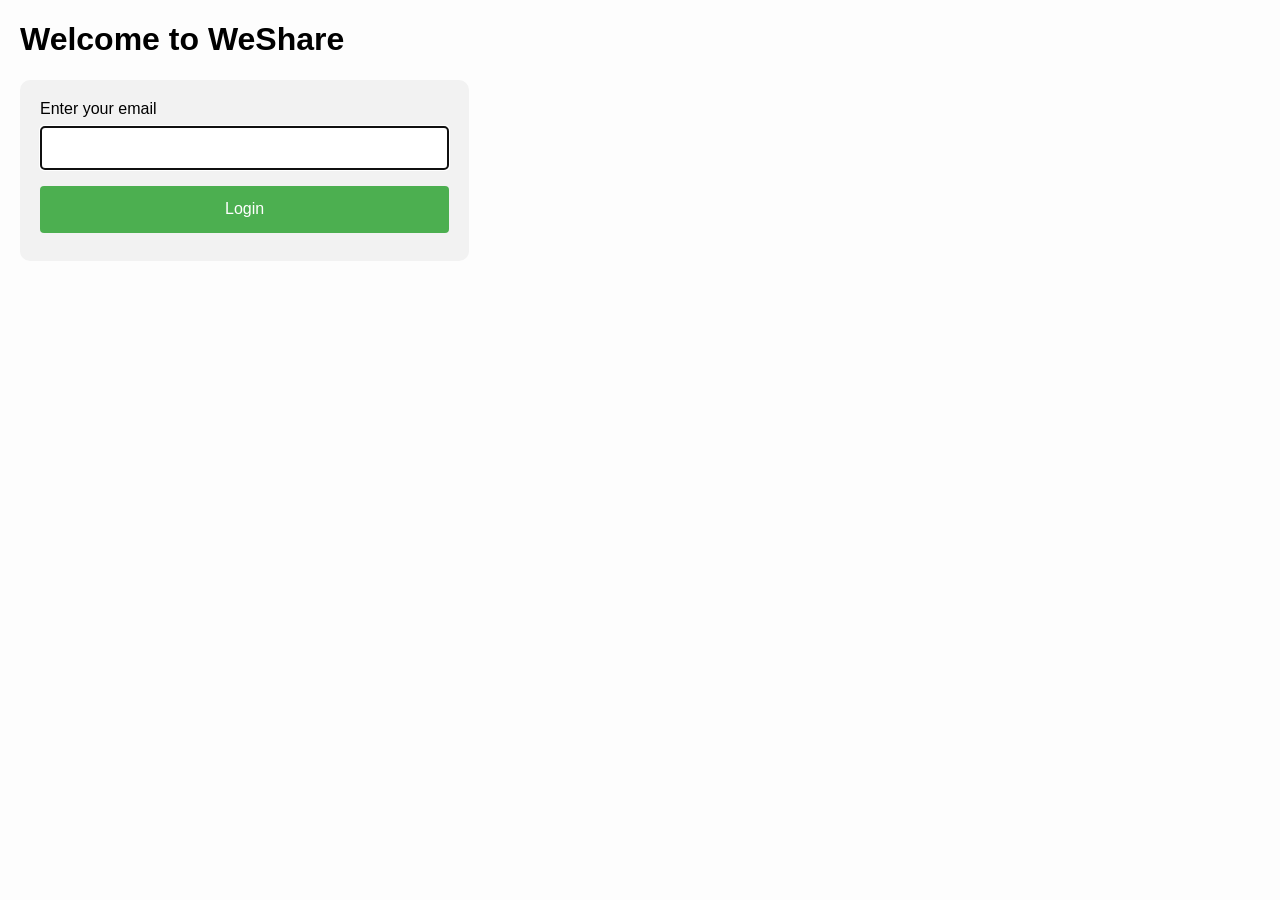
<file: expenser-20208-main/src/main/resources/html/index.html>
<!DOCTYPE html>
<html lang="en">
<head>
    <meta charset="UTF-8">
    <title>WeShare Login</title>
    <meta name="description" content="">
    <meta name="viewport" content="width=device-width, initial-scale=1">
    <meta http-equiv="X-UA-Compatible" content="ie=edge">
    <link rel="stylesheet" href="css/normalize.css">
    <link rel="stylesheet" href="css/main.css">
</head>

<body>
<h1>Welcome to WeShare</h1>
<form method="post" action="/login" enctype="application/x-www-form-urlencoded">
    <label for="email">Enter your email</label>
    <input name="email" id="email" type="email" autofocus required>
    <input id="submit" type="submit" value="Login"/>
</form>
</body>

</html>
</file>
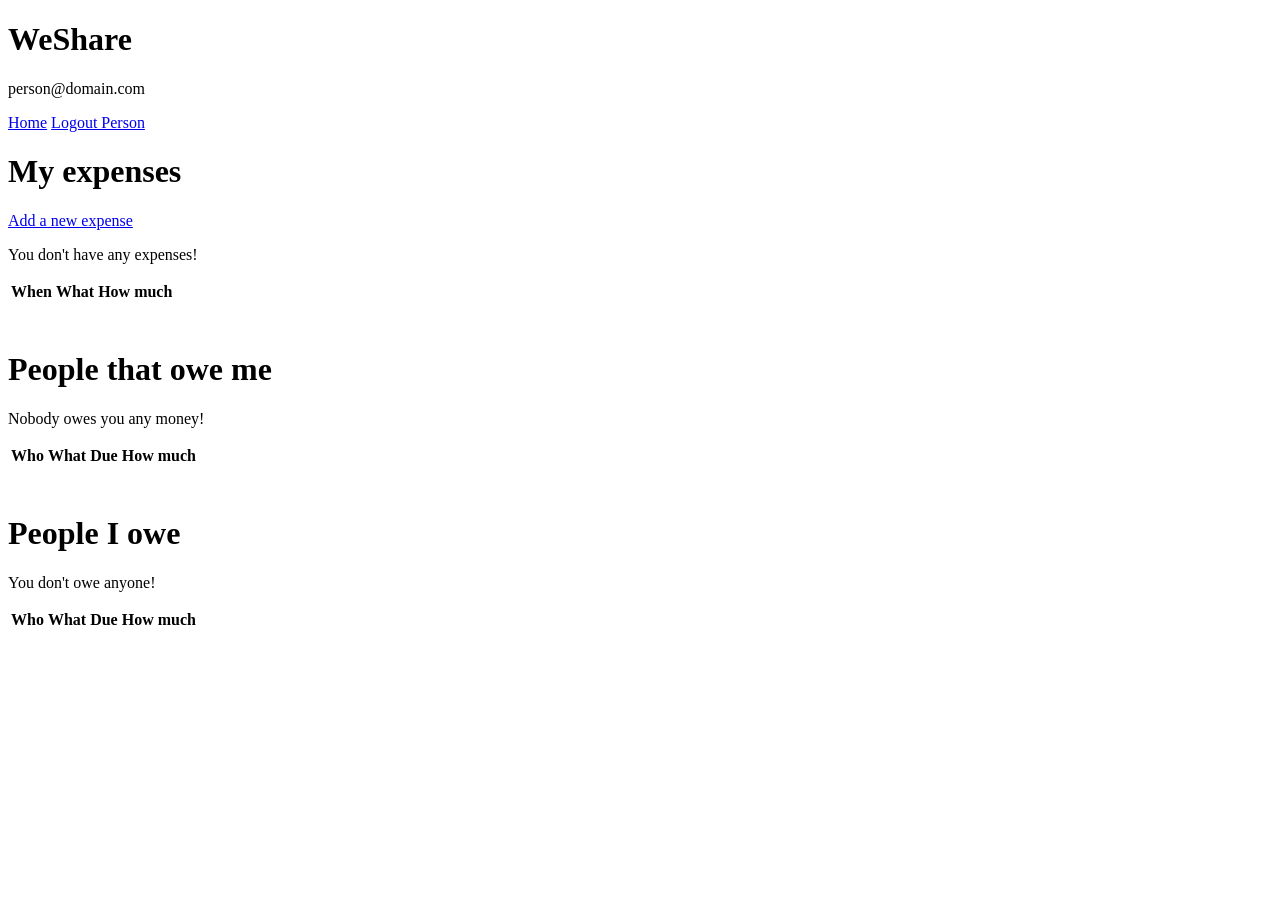
<file: expenser-20208-main/src/main/resources/templates/home.html>
<!DOCTYPE html>
<html
        xmlns:th="http://www.thymeleaf.org"
        xmlns:layout="http://www.ultraq.net.nz/thymeleaf/layout"
        layout:decorate="~{/layout.html}">
<head></head>
<body>
    <h1>WeShare</h1>
    <p id="user" th:text="${session.user.email}">person@domain.com</p>
    <nav>
        <a href="/home">Home</a>
        <a href="/logout" id="logout" th:text="'Logout ' + ${session.user.name}">Logout Person</a>
    </nav>

    <div layout:fragment="contents">
        <h1>My expenses</h1>
        <a id="add_expense" href="/newexpense">Add a new expense</a>

        <td th:switch="${session.numberOfExpenses}">
            <p id="no_expenses" th:case="0">You don't have any expenses!</p>
            <div th:case="*">
                <table id="expenses">
                    <tr>
                        <th>When</th>
                        <th>What</th>
                        <th>How much</th>
                    </tr>

                    <tr th:each="expense, stats : ${expenses}">
                        <td th:id="'date_' + ${stats.index + 1}" th:text="${expense.date}" />

                        <td>
                            <a th:id="'claim_expense_' + ${stats.index + 1}" th:href="@{/claimexpense(claimId=${expense.id})}" th:text="${expense.description}"></a>
                        </td>

                        <td th:id="'amount_' + ${stats.index + 1}" th:text="${#numbers.formatDecimal(expense.amount, 1, 'COMMA', 2, 'POINT')}" />
                    </tr>

                    <tr>
                        <td>&nbsp;</td>
                        <td>&nbsp;</td>
                        <td>&nbsp;</td>
                        <td id="expenses_total" th:text="${#numbers.formatDecimal(session.totalAmountExpenses, 1, 'COMMA', 2, 'POINT')}"></td>
                    </tr>
                </table>
            </div>
        </td>

        <h1>People that owe me</h1>
        <td th:switch="${session.numberOfClaimsFrom}">
            <p id="nobody_owes" th:case="0">Nobody owes you any money!</p>
            <div th:case="*">
                <table id="they_owe_me">
                    <tr>
                        <th>Who</th>
                        <th>What</th>
                        <th>Due</th>
                        <th>How much</th>
                    </tr>

                    <tr th:each="claim: ${claimsFrom}">
                        <td th:text="${claim.claimedFrom.name}" />

                        <td  th:text="${claim.expense.description}"></td>

                        <td th:text="${claim.dueDate}" />
                        <td th:text="${#numbers.formatDecimal(claim.expense.amount, 1, 'COMMA', 2, 'POINT')}" />
                    </tr>

                    <tr>
                        <td>&nbsp;</td>
                        <td>&nbsp;</td>
                        <td>&nbsp;</td>
                        <td id="they_owe_me_total" th:text="${#numbers.formatDecimal(session.totalAmountClaimsFrom, 1, 'COMMA', 2, 'POINT')}"></td>
                    </tr>
                </table>
            </div>
        </td>

        <h1>People I owe</h1>
<!--        <a href="/settleclaim">Settle Claim</a>-->
        <td th:switch="${session.numberOfClaimsTo}">
            <p id="owe_nobody" th:case="0">You don't owe anyone!</p>
            <div id="i_owe_them" th:case="*">
                <table value="i_owe_them">
                    <tr>
                        <th>Who</th>
                        <th>What</th>
                        <th>Due</th>
                        <th>How much</th>
                    </tr>

                    <tr th:each="claim: ${claimsTo}">
                        <td th:text="${claim.claimedBy.name}" />

                        <td th:id="'settle_' + ${claimStat.index + 1}">
                            <a th:href="@{/settleclaim(claimId=${claim.id})}" th:text="${claim.expense.description}"></a>
                        </td>

                        <td th:text="${claim.dueDate}"/>
                        <td th:text="${#numbers.formatDecimal(claim.expense.amount, 1, 'COMMA', 2, 'POINT')}" />
                    </tr>

                    <tr>
                        <td>&nbsp;</td>
                        <td>&nbsp;</td>
                        <td>&nbsp;</td>
                        <td id="i_owe_them_total" th:text="${#numbers.formatDecimal(session.totalAmountClaimsTo, 1, 'COMMA', 2, 'POINT')}"></td>
                    </tr>
                </table>
            </div>
        </td>

        <td th:switch="${session.netExpenses}">
            <p th:case="0.0"></p>
            <div th:case="*">
                <table>
                    <tr>
                        <td>&nbsp;</td>
                        <td>&nbsp;</td>
                        <td>&nbsp;</td>
                        <td id="nett_expenses" th:text="${#numbers.formatDecimal(session.nettExpenses, 1, 'COMMA', 2, 'POINT')}"></td>
                    </tr>
                </table>
            </div>
        </td>
    </div>
</body>

</html>
</file>
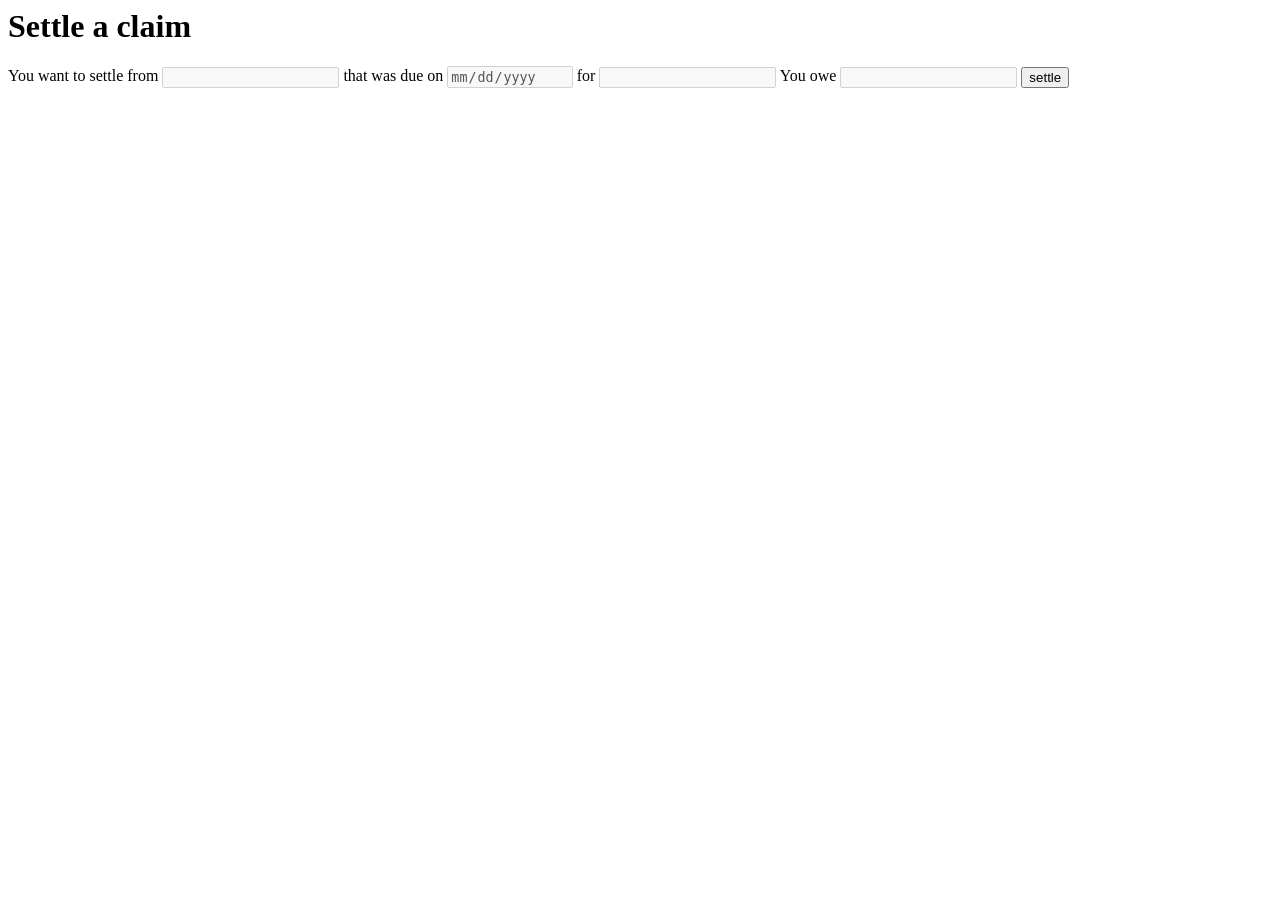
<file: expenser-20208-main/src/main/resources/templates/settleclaim.html>
<html
        xmlns:layout="http://www.ultraq.net.nz/thymeleaf/layout" xmlns:th="http://www.w3.org/1999/xhtml"
        layout:decorate="~{/layout.html}">
<head></head>
<body>
<main>
<div layout:fragment="contents">
        <h1>Settle a claim</h1>
        <form method="post" action="/settleclaim">
                <label for="email">You want to settle from</label>
                <input name="email" id="email" type="email" th:value="${email}" disabled>

                <label for="due_date">that was due on</label>
                <input name="due_date" id="due_date" type="date" th:value="${due_date}" disabled>

                <label for="description">for</label>
                <input name="text" id="description" type="text" th:value="${description}" disabled>

                <label for="claim_amount">You owe</label>
                <input name="claim_amount" id="claim_amount" type="number"  th:value="${claim_amount} + '0'" disabled>

                <input id="settle" type="submit" value="settle">
        </form>
</div>
</main>
</body>
</html>
</file>
<file: expenser-20208-main/src/main/resources/html/css/main.css>
body {
    box-sizing: border-box;
    margin: 20px;
    font-family: sans-serif;
    background-color: #fdfdfd;
}

form {
  padding: 20px;
  width: 33%;
  border-radius: 10px;
  background-color: #f2f2f2;
  padding: 20px;
}

input {
  width: 100%;
  padding: 12px 20px;
  margin: 8px 0;
  display: inline-block;
  border: 1px solid #ccc;
  border-radius: 4px;
  box-sizing: border-box;
}

input[type=submit] {
  width: 100%;
  background-color: #4CAF50;
  color: white;
  padding: 14px 20px;
  margin: 8px 0;
  border: none;
  border-radius: 4px;
  cursor: pointer;
}

input[type=submit]:hover {
  background-color: #45a049;
}

nav {
    display:block;
}

table {
    table-layout: fixed;
    width: 60%;
    border-collapse: collapse;
}

thead th:nth-child(1) {
    width: 10%;
}

thead th:nth-child(2) {
    width: 50%;
}

thead th:nth-child(4) {
    width: 10%;
}

thead th:nth-child(2) {
    width: 20%;
}

th,td {
    padding:5px;
}

td.date, td.text {
    text-align: left;
}

th.money, td.money {
    text-align: right;
}

td.total {
    text-align: right;
    font-size: larger;
    font-weight: bold;
}

th {
    text-align: left;
    font-style: italic;
}

section.nettExpenses {
    border-top: 1px solid black;
    padding: 20px 0px 20px 0px;
    width: 60%;
    text-align: right;
    font-size: x-large;
    font-weight: bold;
}
</file>
